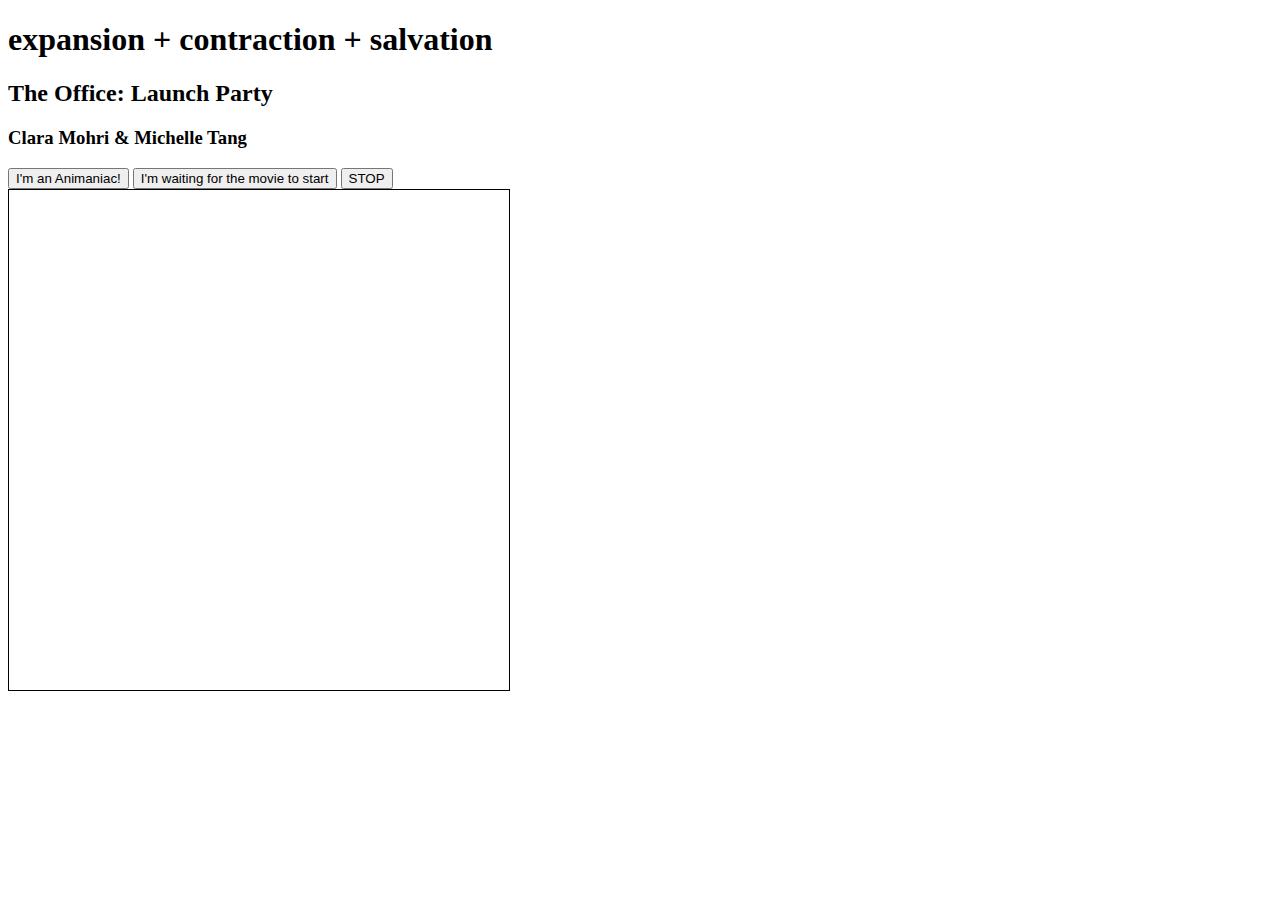
<file: 04_canvas-dvd/index.html>
<!-- /*
The Office: Launch Party
Clara Mohri Michelle Tang
K04 -- What is it saving the screen from?
2019-02-06
*/ -->

<!DOCTYPE html>

<html lang="en">

  <head>
    <meta charset="utf-8"/>
    <title>The State of Animania</title>
  </head>

  <style>
    #playground { border: 1px solid black }
  </style>

  <h1>expansion + contraction + salvation</h1>
  <h2> The Office: Launch Party </h2>
  <h3> Clara Mohri & Michelle Tang </h3>
  <div>
    <button id="circle">
      I'm an Animaniac!
    </button>

    <button id="dvd">
      I'm waiting for the movie to start
    </button>

    <button id="stop">
      STOP
    </button>
  </div>

  <canvas width="500" height="500" id="playground">
  </canvas>

  <script src="animate.js">
  </script>

</html>
</file>
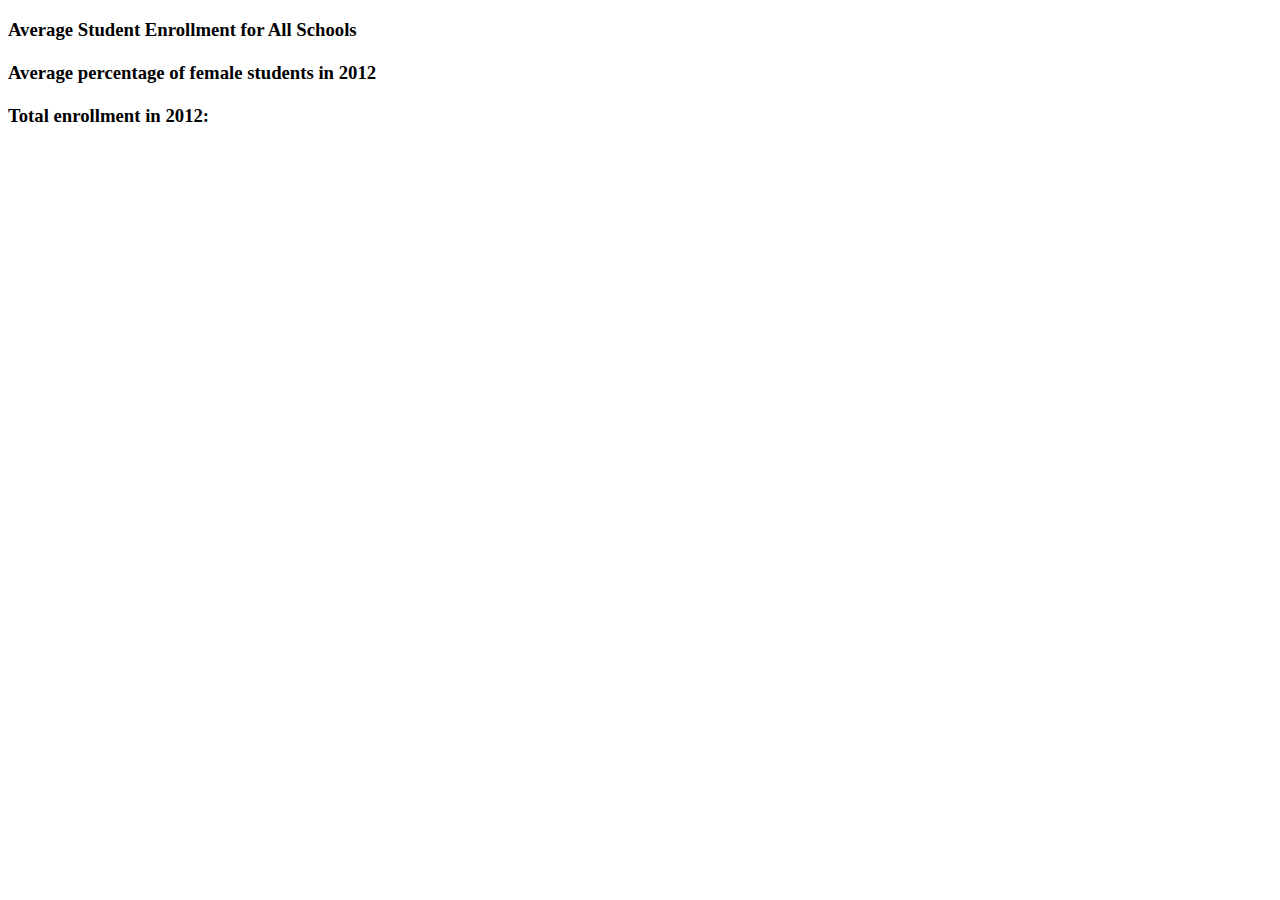
<file: 21_js-mfr/index.html>
<!DOCTYPE html>
<html>
    <head>
        <meta charset="UTF-8">
    </head>
    <body>
        <h3> Average Student Enrollment for All Schools </h3>
        <h4 id="percent"></h4>
        <h3> Average percentage of female students in 2012 </h3>
        <h4 id="avg"> </h4>
        <h3> Total enrollment in 2012: </h3>
        <h4 id="total"> </h4>
        <script src="http://d3js.org/d3.v5.min.js"></script>
        <script src="index.js"></script>
    </body>
</html>
</file>
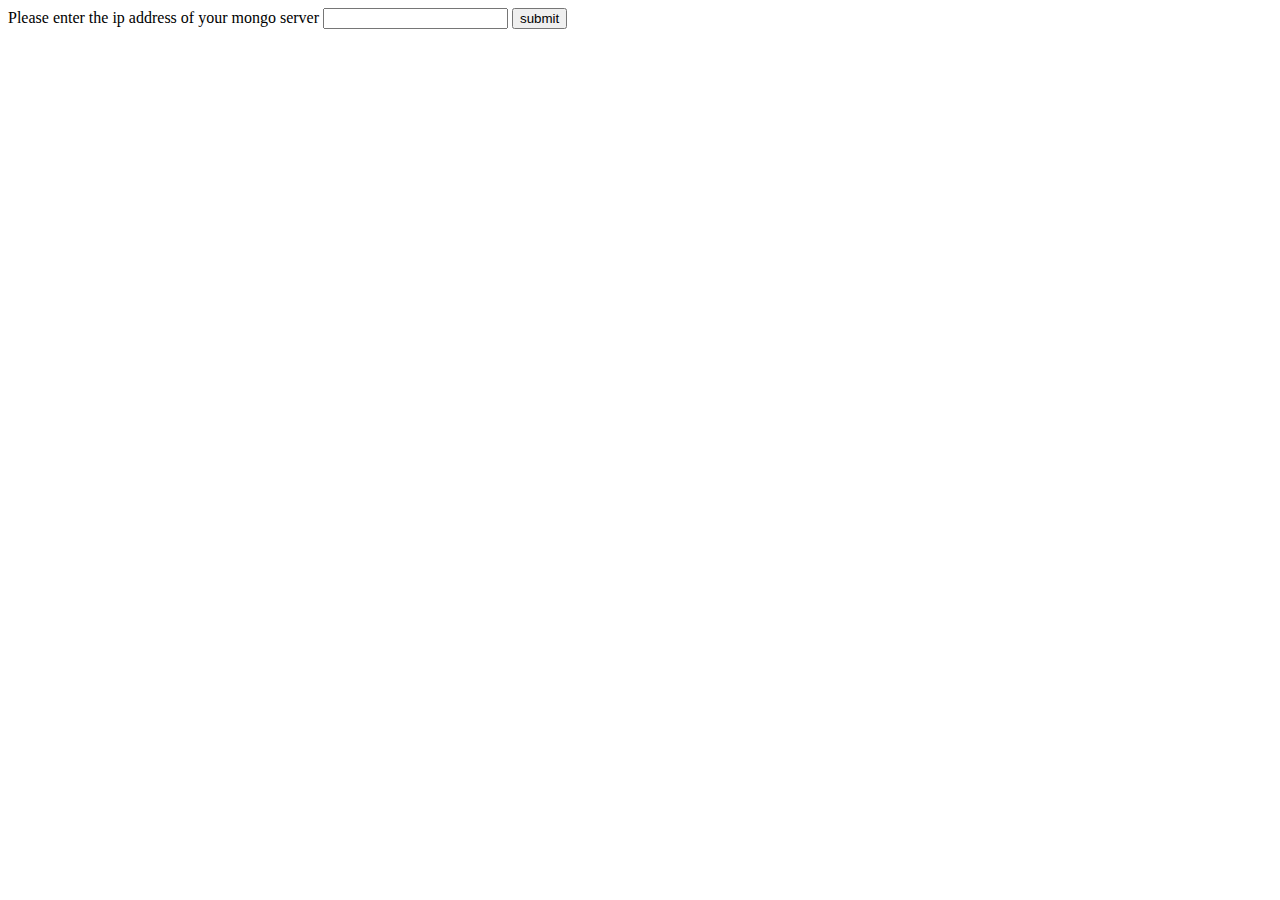
<file: 08_mongosite/templates/index.html>
<!DOCTYPE html>
<html>
  <head>
    <title>
      MONGOnificient
    </title>
    <meta charset="utf-8">

  </head>

  <body>

    <form action ="/process" method="POST">
      Please enter the ip address of your mongo server
      <input type="text" name="ip" >
      <input type="submit" name="process" value="submit">
   </form>
  </body>
</html>
</file>
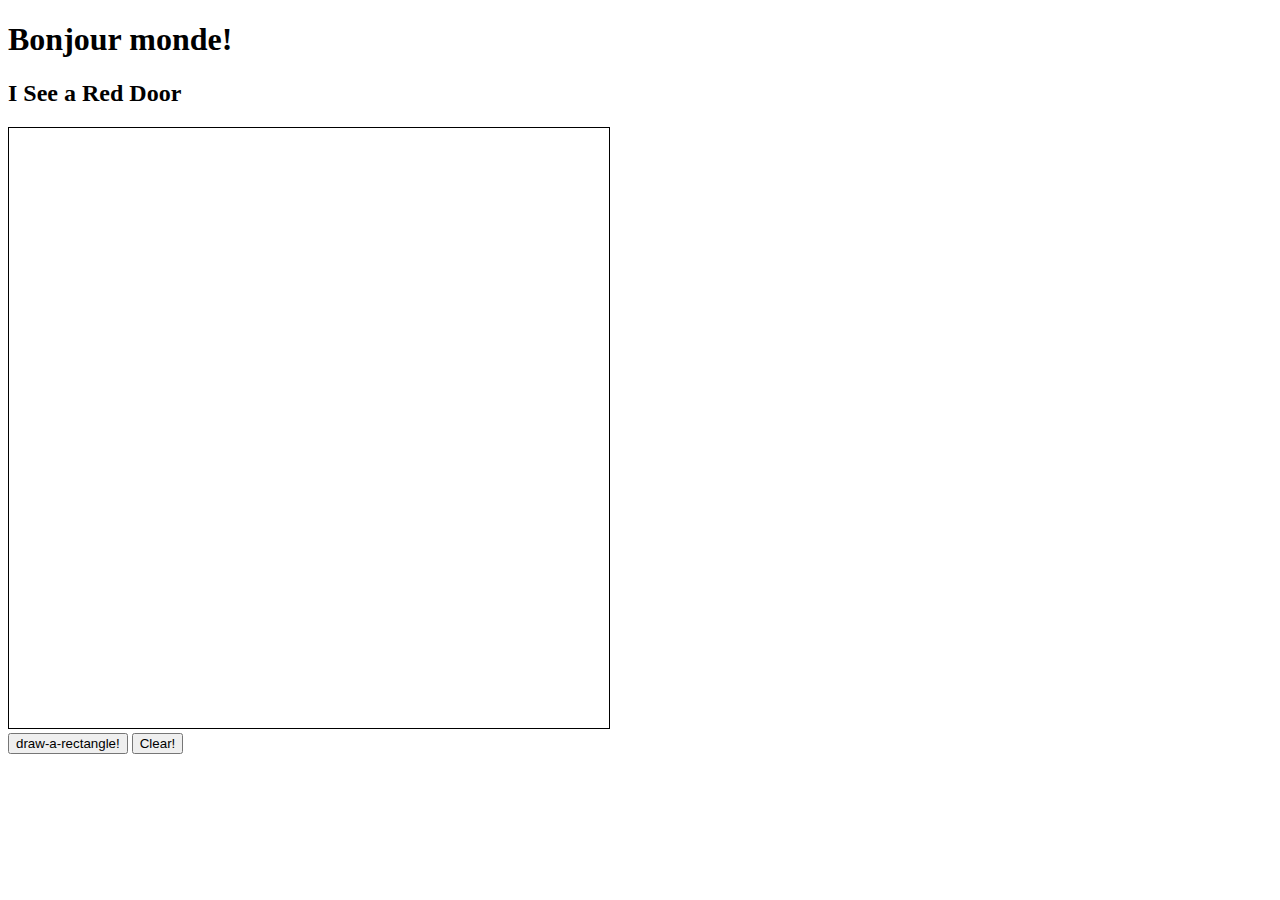
<file: 00_canvas/clickdraw.html>
<!--
Michelle Tang
SoftDev2 PD6
K#00 -- I See a Red Door
2019-01-31
-->

<!DOCTYPE html>
<html>
	<style>
	#slate {border:1px solid black}
	</style>
	<body>
		<h1>Bonjour monde!</h1>
		<h2> I See a Red Door</h2>
		<div>
			<!-- start up a canvas -->
			<canvas height="600" width="600" id="slate">
				dis dat alt txt
			</canvas>
		</div>

		<button id="toggle">draw-a-rectangle!</button>
		<button id="clear">Clear!</button>
	</body>
	<script src="clickdraw.js"></script>

</html>
</file>
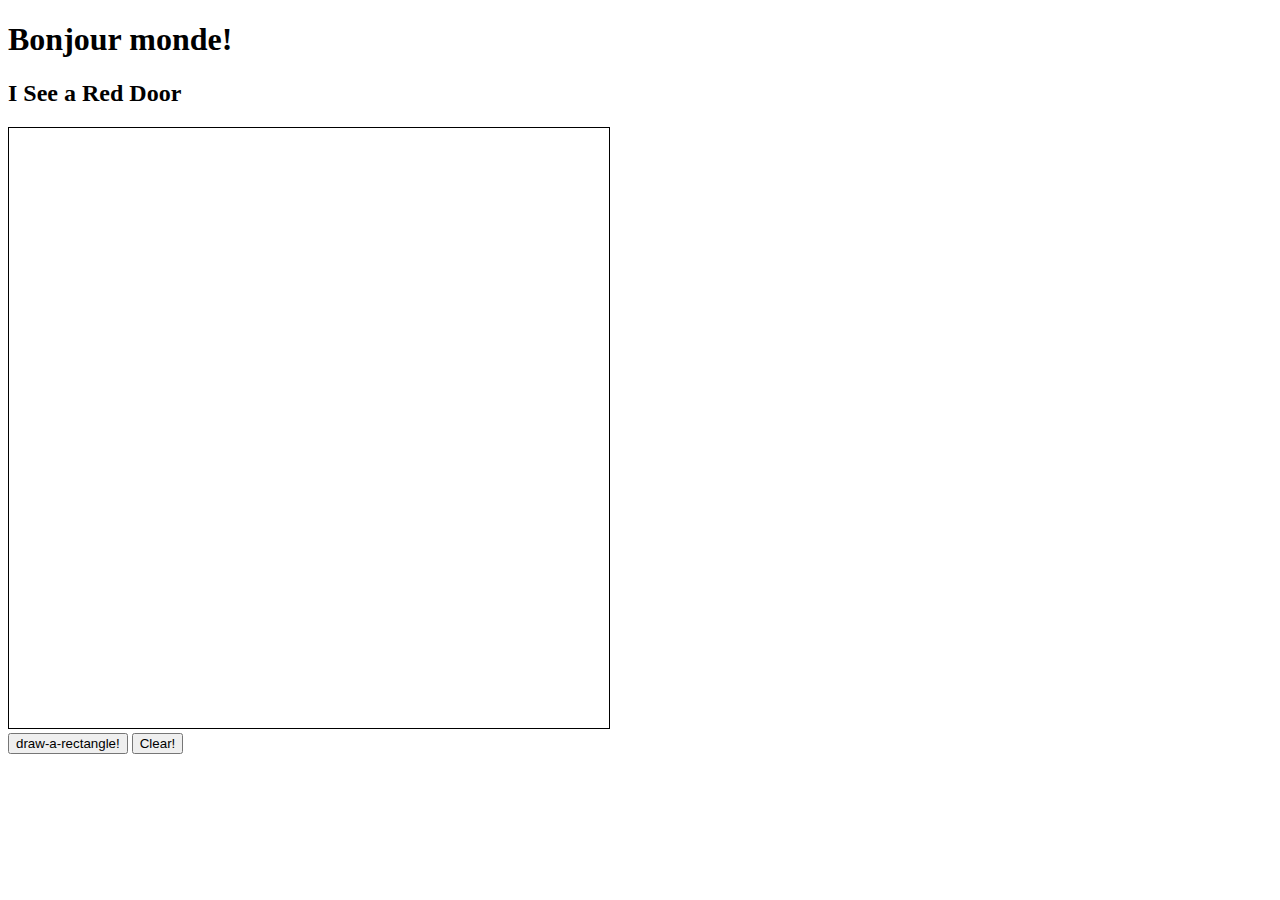
<file: 01_canvas/clickdraw.html>
<!--
a-DOOR-able:  Michelle Tang & Kyle Tau
SoftDev2 PD6
K#01 -- ...and I want to Paint It Btter
2019-01-31
-->

<!DOCTYPE html>
<html>
	<style>
	#slate {border:1px solid black}
	</style>
	<body>
		<h1>Bonjour monde!</h1>
		<h2> I See a Red Door</h2>
		<div>
			<!-- start up a canvas -->
			<canvas height="600" width="600" id="slate">
				dis dat alt txt
			</canvas>
		</div>

		<button id="toggle">draw-a-rectangle!</button>
		<button id="clear">Clear!</button>
		<h1 id= "warning">  </h1>
	</body>
	<script src="clickdraw.js"></script>

</html>
</file>
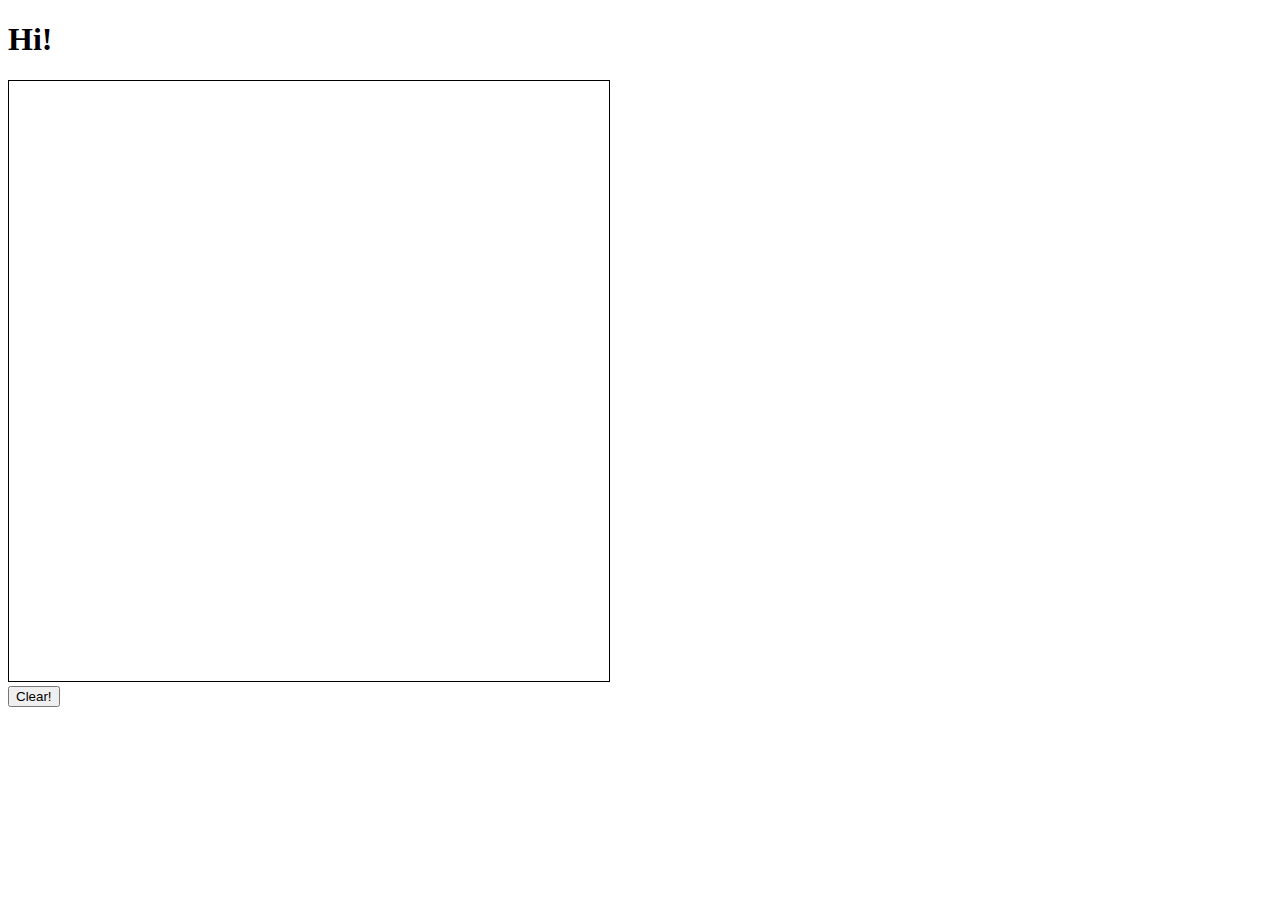
<file: 02_canvas/clickdraw.html>
<!--
a-DOOR-able:  Michelle Tang & Kyle Tau
SoftDev2 PD6
K#02
2019-02-01
-->

<!DOCTYPE html>
<html>
	<style>
	#playground {border:1px solid black}
	</style>
	<body>
		<h1>Hi!</h1>
		<div>
			<!-- start up a canvas -->
			<canvas height="600" width="600" id="playground">
				dis dat alt txt
			</canvas>
		</div>
		<button id="clear">Clear!</button>
		<h1 id= "warning">  </h1>
	</body>
	<script src="dotconn.js"></script>

</html>
</file>
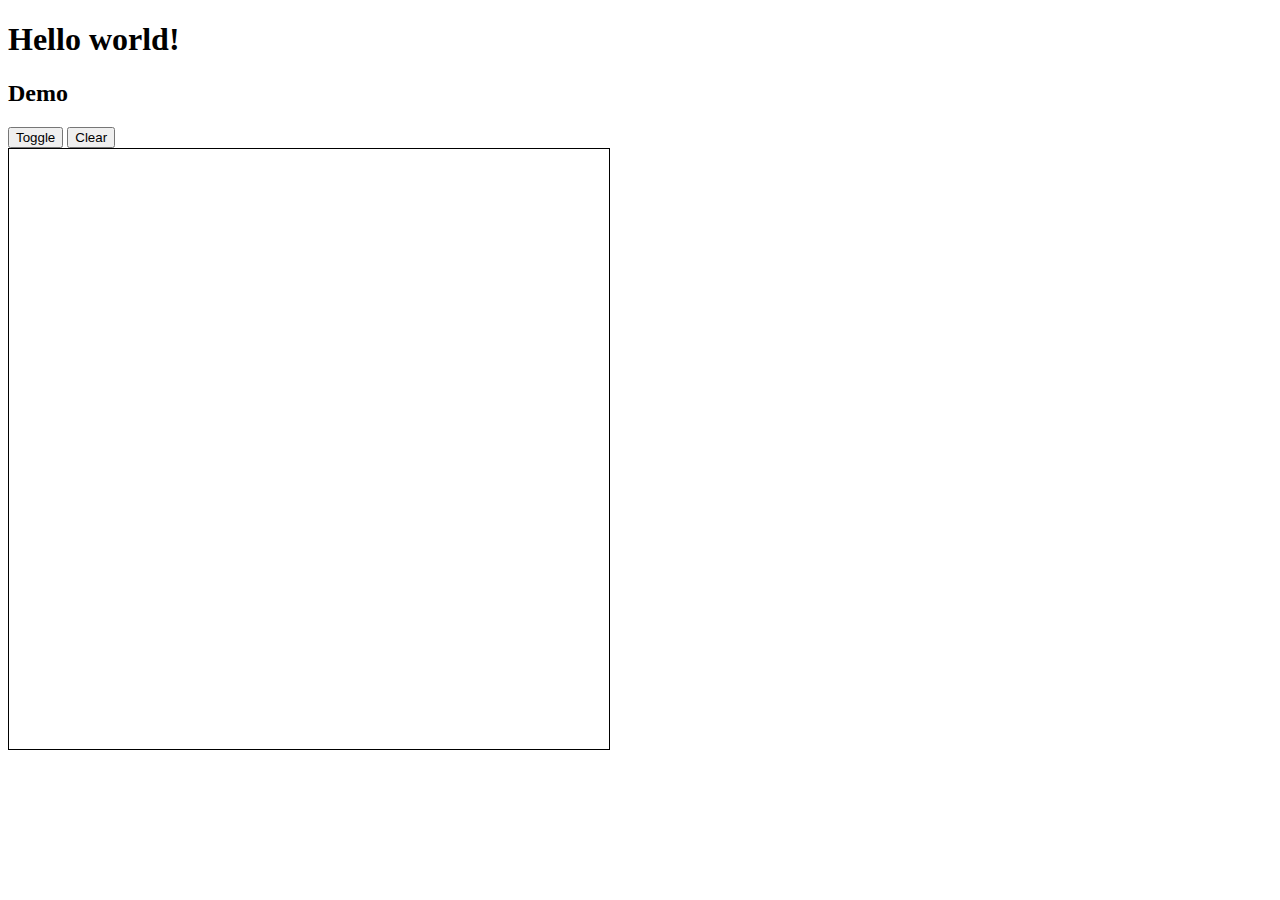
<file: 03_canvas-anim/clickdraw.html>
<!--
// Michelle Tang
// SoftDev2 pd6
// K#03 -- They lock us in the tower whenever we get caught
// 2019-02-05
 -->

<!DOCTYPE html>
<html>
  <style>
    #slate{ border: 1px solid black}
  </style>

  <h1>Hello world!</h1>
  <h2> Demo</h2>
	<button id = "begin">Toggle</button>
  <button id = "stop">Clear</button>

  <div>

  <canvas height="600" width="600" id="slate">
    Text!!
  </canvas>




  </div>
  <script src = "clickdraw.js"></script>
</html>
</file>
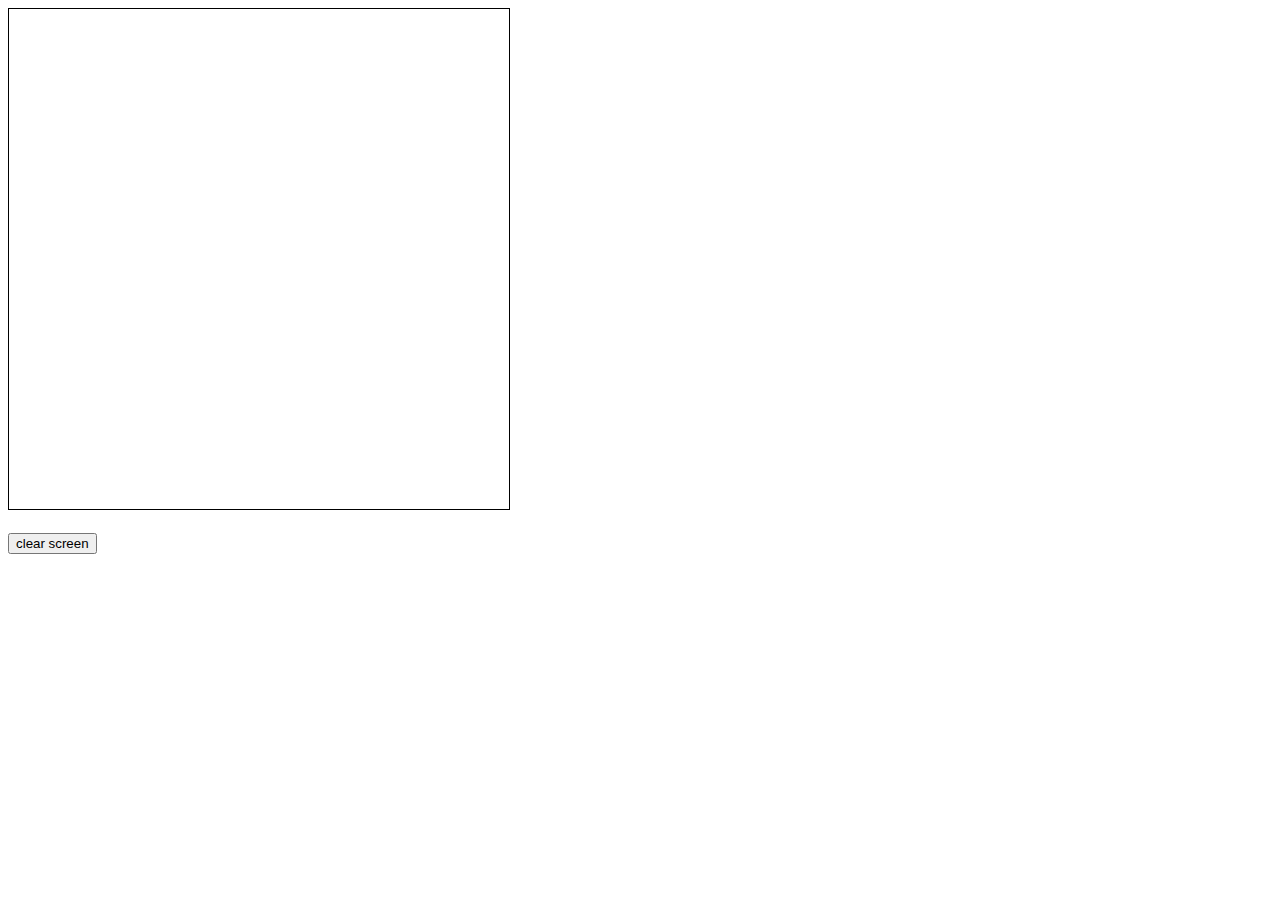
<file: 09_svg/svg.html>
<!-- Michelle Tang
SoftDev2 pd6
K#09 -- Connect the Dots
2019-03-12 -->

<!DOCTYPE html>
<html>
  <head>
    <title> SVG Demo </title>
  </head>
  <body>
    <svg id="vimage" height="500" width="500" style="border: 1px solid;"> </svg>
<h3> </h3>
    <button id="clear"> clear screen </button>

    <script src="svg.js">

    </script>

  </body>
  </html>
</file>
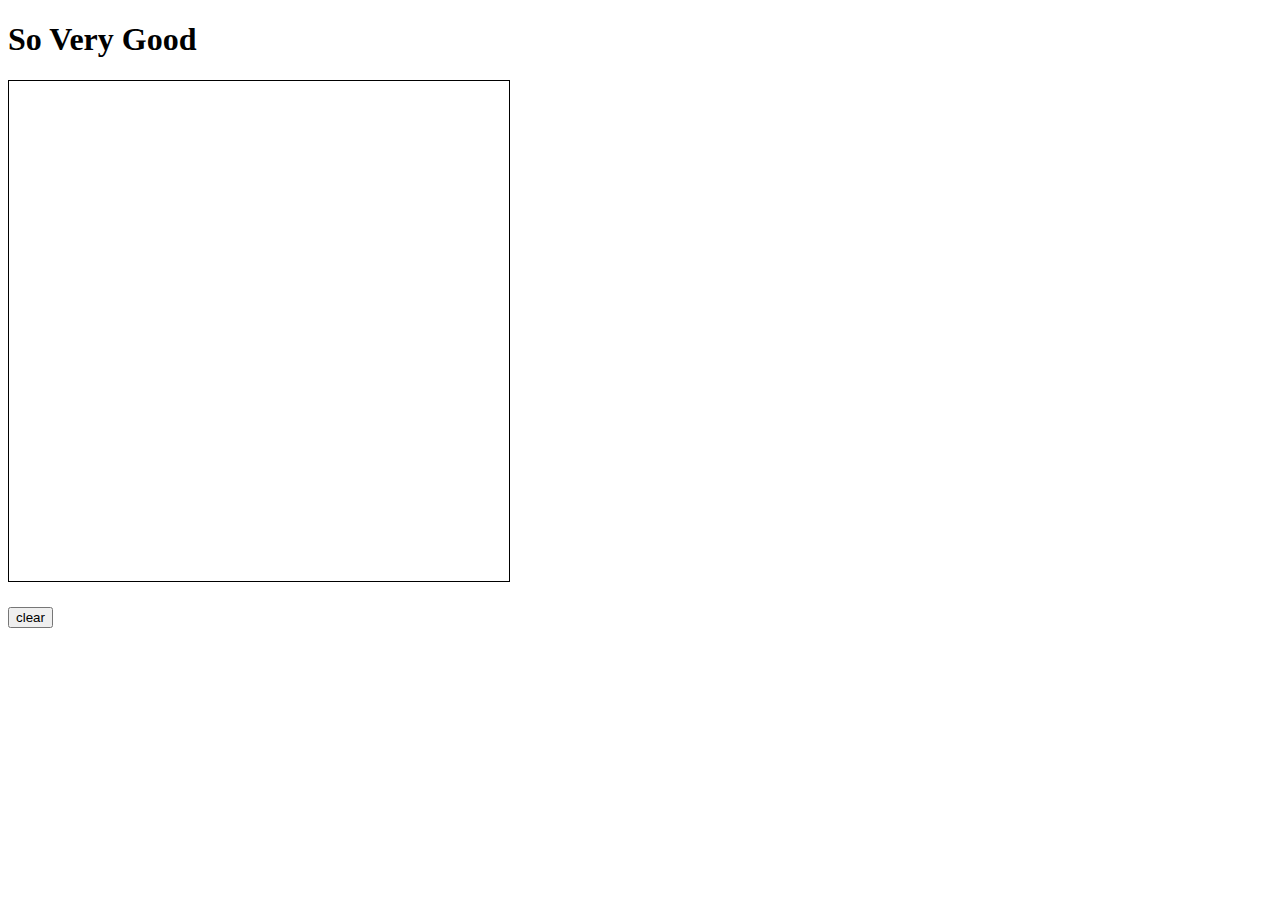
<file: 10_svg/svg.html>
<!--
Michelle Tang
SoftDev2 pd6
K#10 -- Ask Circles [Change || Die]
2019-03-13
-->
<!DOCTYPE html>
<html lang="en">

  <head>
    <title>
      SVG #10
    </title>
  </head>

  <body>
    <h1>
      So Very Good
    </h1>

    <svg id="vimage" height="500" width="500" style="border: 1px solid;">
    </svg>
<h4> </h4>
    <button id="clear">
      clear
    </button>

    <script src="svg.js">
    </script>

  </body>
</html>
</file>
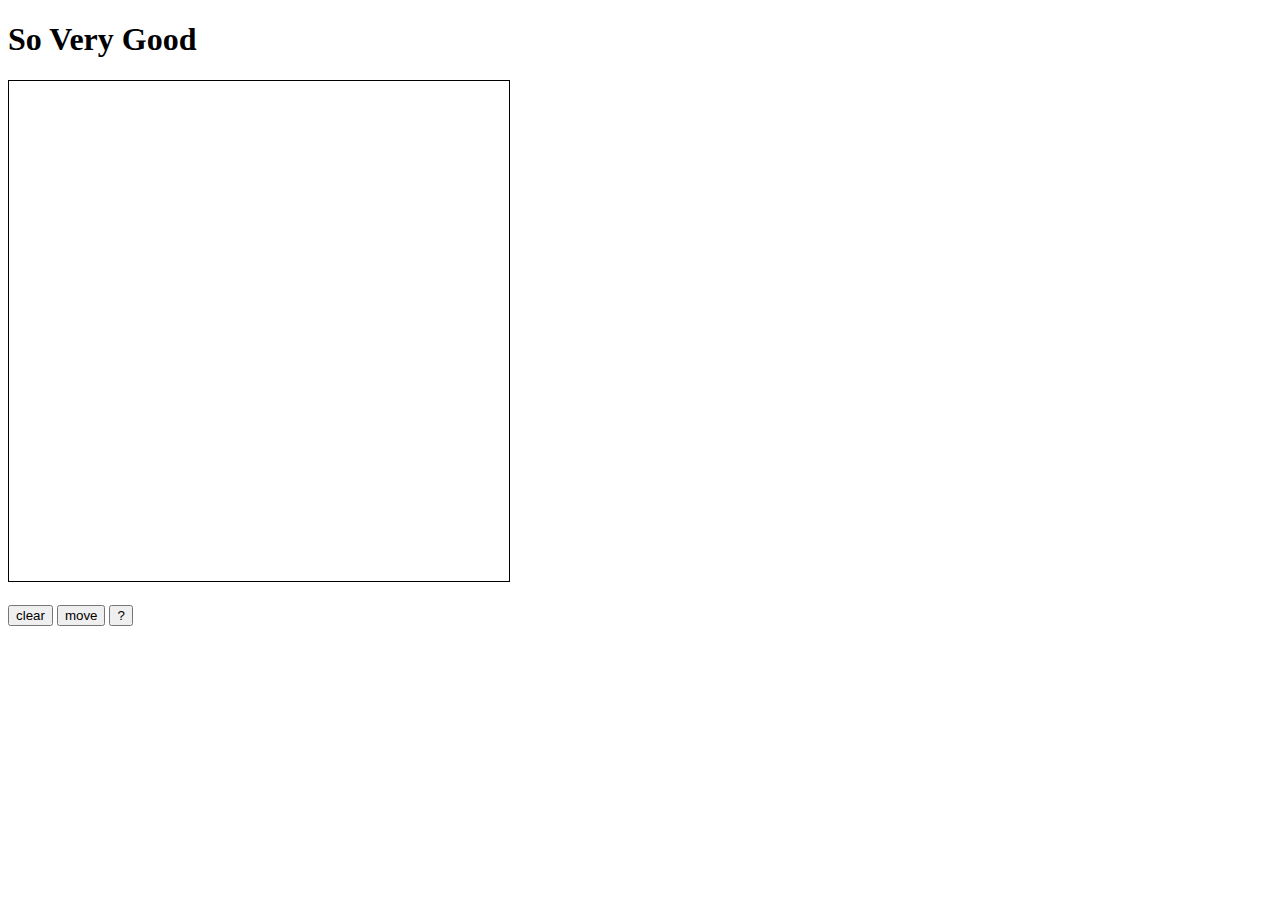
<file: 11_svg/svg.html>
<!-- 
Michelle Tang
SoftDev2 pd6
K#11 -- Ask Circles [Change || Die]…While On The Go
2019-03-17 -->

<!DOCTYPE html>
<html lang="en">

  <head>
    <title>
      SVG #10
    </title>
  </head>

  <body>
  <h1>
    So Very Good
  </h1>

  <svg id="vimage" height="500" width="500" style="border: 1px solid;">
  </svg>
  <h3> </h3>

  <button id="clear">
    clear
  </button>
  <button id="move">
    move
  </button>
  <button id="?">
    ?
  </button>
  <script src="svg.js">
  </script>

</body>

</html>
</file>
